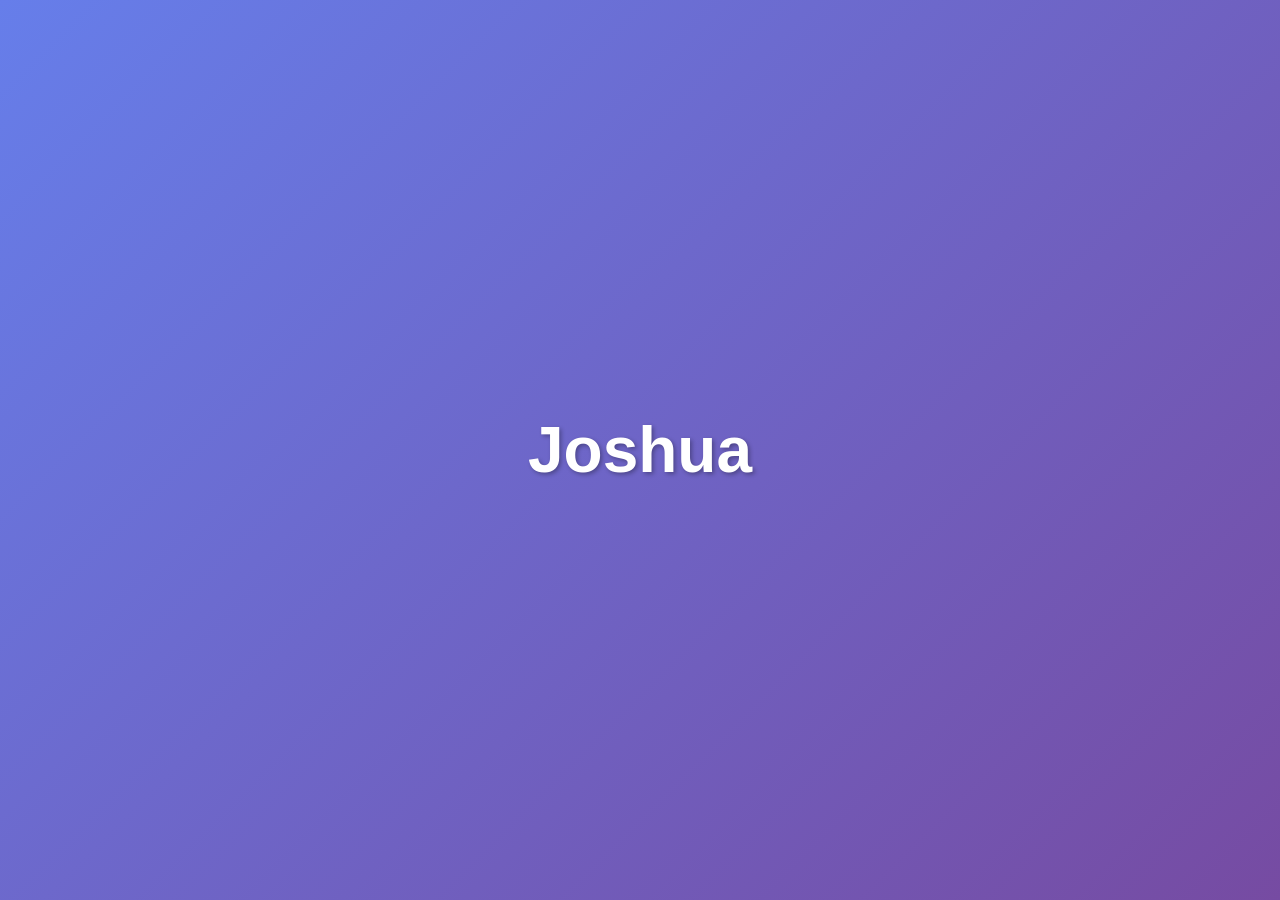
<file: index.html>
<!DOCTYPE html>
<html lang="en">
<head>
    <meta charset="UTF-8">
    <meta name="viewport" content="width=device-width, initial-scale=1.0">
    <title>Joshua</title>
    <style>
        * {
            margin: 0;
            padding: 0;
            box-sizing: border-box;
        }

        body {
            font-family: 'Segoe UI', Tahoma, Geneva, Verdana, sans-serif;
            background: linear-gradient(135deg, #667eea 0%, #764ba2 100%);
            height: 100vh;
            display: flex;
            justify-content: center;
            align-items: center;
        }

        .container {
            text-align: center;
        }

        h1 {
            font-size: 4rem;
            color: white;
            text-shadow: 2px 2px 4px rgba(0, 0, 0, 0.3);
            animation: fadeIn 1s ease-in;
        }

        @keyframes fadeIn {
            from {
                opacity: 0;
                transform: translateY(-20px);
            }
            to {
                opacity: 1;
                transform: translateY(0);
            }
        }

        @media (max-width: 768px) {
            h1 {
                font-size: 2.5rem;
            }
        }
    </style>
</head>
<body>
    <div class="container">
        <h1>Joshua</h1>
    </div>
</body>
</html>
</file>
